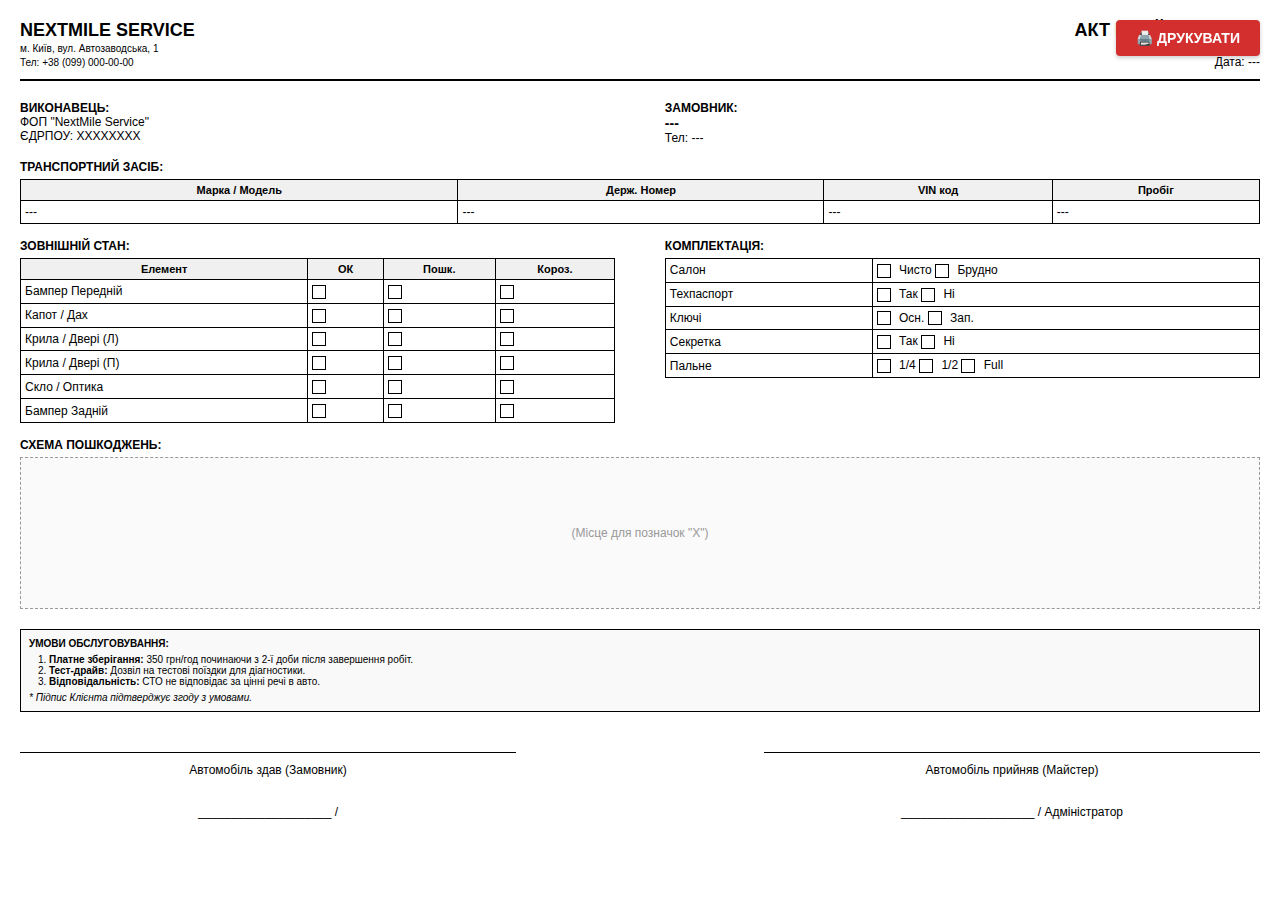
<file: docs/act_reception/print.html>
<!DOCTYPE html>
<html lang="uk">
<head>
    <meta charset="UTF-8">
    <title>Акт Прийому-Передачі ТЗ</title>
    <link rel="stylesheet" href="style.css">
</head>
<body>
    <button class="btn-print no-print" onclick="window.print()">🖨️ ДРУКУВАТИ</button>

    <div class="header">
        <div>
            <h2>NEXTMILE SERVICE</h2>
            <small>м. Київ, вул. Автозаводська, 1</small><br>
            <small>Тел: +38 (099) 000-00-00</small>
        </div>
        <div style="text-align: right;">
            <h2>АКТ ПРИЙМАННЯ ТЗ</h2>
            <div>До замовлення № <strong id="val-order-id">---</strong></div>
            <div>Дата: <span id="val-date">---</span></div>
        </div>
    </div>

    <div class="section row">
        <div class="col">
            <strong>ВИКОНАВЕЦЬ:</strong><br>
            ФОП "NextMile Service"<br>ЄДРПОУ: XXXXXXXX
        </div>
        <div class="col">
            <strong>ЗАМОВНИК:</strong><br>
            <span id="val-client" style="font-weight:bold; font-size: 14px;">---</span><br>
            Тел: <span id="val-phone">---</span>
        </div>
    </div>

    <div class="section">
        <strong>ТРАНСПОРТНИЙ ЗАСІБ:</strong>
        <table>
            <tr><th>Марка / Модель</th><th>Держ. Номер</th><th>VIN код</th><th>Пробіг</th></tr>
            <tr><td id="val-car">---</td><td id="val-plate">---</td><td id="val-vin">---</td><td id="val-mileage">---</td></tr>
        </table>
    </div>

    <div class="section row">
        <div class="col">
            <strong>ЗОВНІШНІЙ СТАН:</strong>
            <table>
                <tr><th>Елемент</th><th>ОК</th><th>Пошк.</th><th>Короз.</th></tr>
                <tr><td>Бампер Передній</td><td><div class="box"></div></td><td><div class="box"></div></td><td><div class="box"></div></td></tr>
                <tr><td>Капот / Дах</td><td><div class="box"></div></td><td><div class="box"></div></td><td><div class="box"></div></td></tr>
                <tr><td>Крила / Двері (Л)</td><td><div class="box"></div></td><td><div class="box"></div></td><td><div class="box"></div></td></tr>
                <tr><td>Крила / Двері (П)</td><td><div class="box"></div></td><td><div class="box"></div></td><td><div class="box"></div></td></tr>
                <tr><td>Скло / Оптика</td><td><div class="box"></div></td><td><div class="box"></div></td><td><div class="box"></div></td></tr>
                <tr><td>Бампер Задній</td><td><div class="box"></div></td><td><div class="box"></div></td><td><div class="box"></div></td></tr>
            </table>
        </div>
        <div class="col">
            <strong>КОМПЛЕКТАЦІЯ:</strong>
            <table>
                <tr><td>Салон</td><td><div class="box"></div> Чисто <div class="box"></div> Брудно</td></tr>
                <tr><td>Техпаспорт</td><td><div class="box"></div> Так <div class="box"></div> Ні</td></tr>
                <tr><td>Ключі</td><td><div class="box"></div> Осн. <div class="box"></div> Зап.</td></tr>
                <tr><td>Секретка</td><td><div class="box"></div> Так <div class="box"></div> Ні</td></tr>
                <tr><td>Пальне</td><td><div class="box"></div> 1/4 <div class="box"></div> 1/2 <div class="box"></div> Full</td></tr>
            </table>
        </div>
    </div>

    <div class="section">
        <strong>СХЕМА ПОШКОДЖЕНЬ:</strong>
        <div class="scheme">(Місце для позначок "X")</div>
    </div>

    <div class="section legal">
        <strong>УМОВИ ОБСЛУГОВУВАННЯ:</strong>
        <ol>
            <li><strong>Платне зберігання:</strong> 350 грн/год починаючи з 2-ї доби після завершення робіт.</li>
            <li><strong>Тест-драйв:</strong> Дозвіл на тестові поїздки для діагностики.</li>
            <li><strong>Відповідальність:</strong> СТО не відповідає за цінні речі в авто.</li>
        </ol>
        <div style="margin-top: 5px; font-style: italic;">* Підпис Клієнта підтверджує згоду з умовами.</div>
    </div>

    <div class="signatures">
        <div class="sign-box">Автомобіль здав (Замовник)<br><br><br>____________________ / <span id="sign-client-name"></span></div>
        <div class="sign-box">Автомобіль прийняв (Майстер)<br><br><br>____________________ / Адміністратор</div>
    </div>

    <script>
        // JS прямо тут, бо він специфічний тільки для цього файлу
        window.onload = function() {
            const rawData = localStorage.getItem('print_data_act');
            if (rawData) {
                const data = JSON.parse(rawData);
                const safeText = (id, txt) => { const el = document.getElementById(id); if(el) el.innerText = txt || '---'; };

                safeText('val-order-id', data.orderId);
                safeText('val-date', new Date().toLocaleDateString('uk-UA'));
                safeText('val-client', data.clientName);
                safeText('sign-client-name', data.clientName);
                safeText('val-phone', data.clientPhone);
                safeText('val-car', data.carModel);
                safeText('val-plate', data.carPlate);
                safeText('val-vin', data.carVin);
                safeText('val-mileage', data.carMileage ? data.carMileage + ' км' : '---');
            }
        };
    </script>
</body>
</html>
</file>
<file: docs/act_reception/style.css>
/* --- public/docs/act_reception/style.css --- */
body {
    font-family: 'Arial', sans-serif;
    font-size: 12px;
    margin: 0;
    padding: 20px;
    color: #000;
    background: #fff;
}

/* Кнопка друку */
.btn-print { 
    position: fixed; top: 20px; right: 20px; 
    padding: 10px 20px; background: #d32f2f; color: white; 
    border: none; cursor: pointer; font-size: 14px; border-radius: 4px; 
    font-weight: bold; box-shadow: 0 2px 4px rgba(0,0,0,0.2);
}
.btn-print:hover { background: #b71c1c; }

/* Верстка */
.header { 
    display: flex; justify-content: space-between; 
    border-bottom: 2px solid #000; padding-bottom: 10px; margin-bottom: 20px; 
}
.header h2 { margin: 0; text-transform: uppercase; font-size: 18px; }

.section { margin-bottom: 15px; }
.row { display: flex; justify-content: space-between; gap: 20px; }
.col { width: 48%; }

/* Таблиці */
table { width: 100%; border-collapse: collapse; margin-top: 5px; }
th, td { border: 1px solid #000; padding: 4px; text-align: left; vertical-align: middle; }
th { background: #f0f0f0; text-align: center; font-size: 11px; font-weight: bold; }

/* Елементи */
.box { display: inline-block; width: 12px; height: 12px; border: 1px solid #000; margin-right: 5px; vertical-align: middle; }
.scheme { border: 1px dashed #999; height: 150px; display: flex; align-items: center; justify-content: center; color: #999; margin-top: 5px; background: #fafafa; }

/* Юридичний текст */
.legal { 
    font-size: 10px; text-align: justify; margin-top: 20px; 
    border: 1px solid #000; padding: 8px; background: #f9f9f9; 
}
.legal ol { margin: 5px 0 5px 20px; padding: 0; }

.signatures { margin-top: 40px; display: flex; justify-content: space-between; }
.sign-box { width: 40%; text-align: center; border-top: 1px solid #000; padding-top: 10px; }

@media print {
    @page { margin: 0.5cm; size: A4; }
    .no-print { display: none !important; }
    body, .scheme, th, .legal { -webkit-print-color-adjust: exact; print-color-adjust: exact; }
}
</file>
